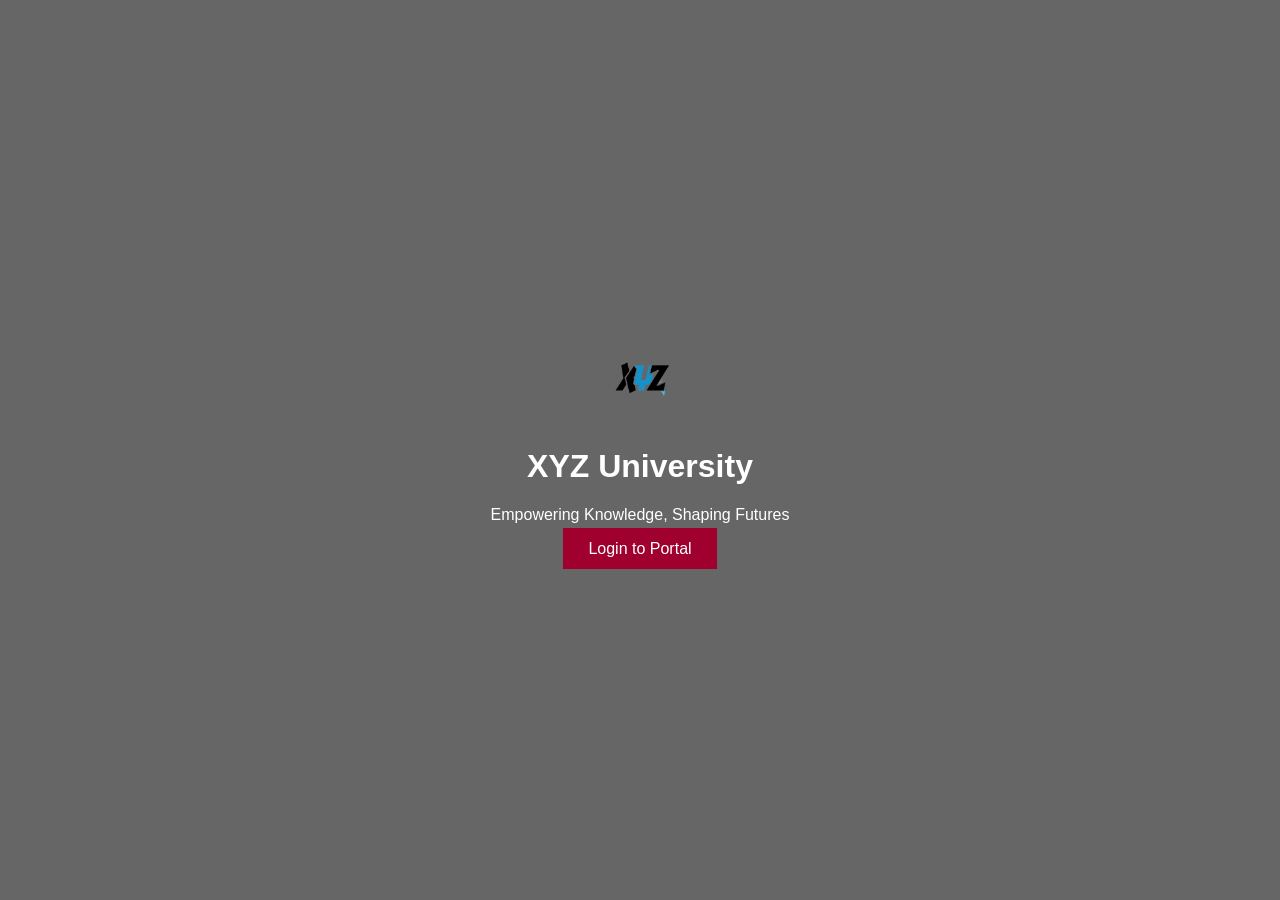
<file: tika panday/index.html>
<!DOCTYPE html>
<html>
<head>
    <title>XYZ University</title>
    <link rel="stylesheet" href="style.css">
</head>
<body class="hero">

<div class="overlay">
    <div class="hero-content">
        <img src="x__1_-removebg-preview.png" class="hero-logo">
        <h1>XYZ University</h1>
        <p>Empowering Knowledge, Shaping Futures</p>
        <a href="login.html" class="btn-main">Login to Portal</a>
    </div>
</div>

</body>
</html>
</file>
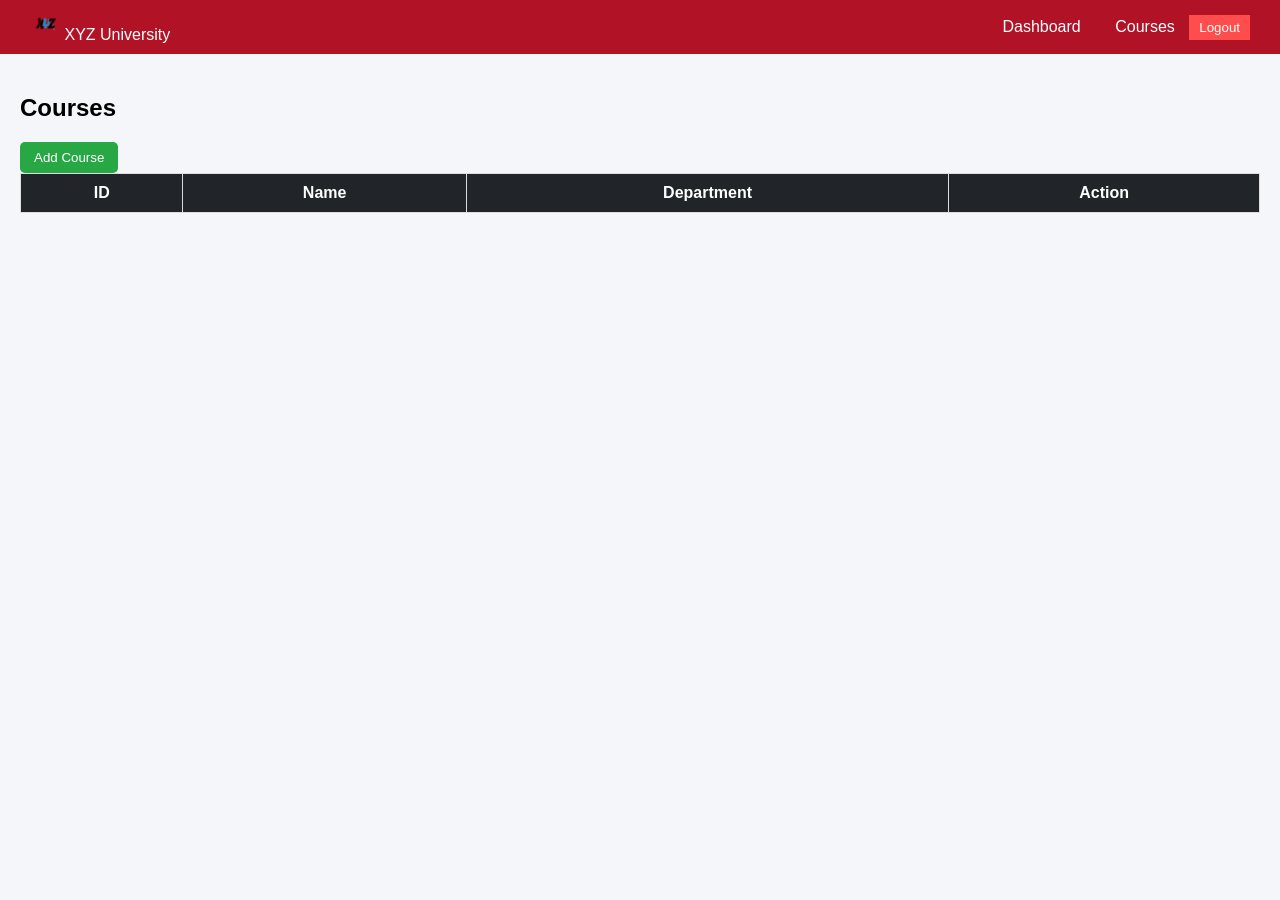
<file: tika panday/courses.html>
<!DOCTYPE html>
<html>
<head>
    <title>Courses</title>
    <link rel="stylesheet" href="style.css">
</head>
<body>

<div class="navbar">
    <div class="brand">
        <img src="x__1_-removebg-preview.png">
        <span>XYZ University</span>
    </div>
    <div class="nav-links">
        <a href="dashboard.html">Dashboard</a>
        <a href="courses.html">Courses</a>
        <button onclick="logout()">Logout</button>
    </div>
</div>

<div class="content">
    <h2>Courses</h2>

<button onclick="openCourseModal()" class="add-btn">Add Course</button>

<table>
    <thead>
        <tr>
            <th>ID</th>
            <th>Name</th>
            <th>Department</th>
            <th>Action</th>
        </tr>
    </thead>
    <tbody id="courseList"></tbody>
</table>

<div id="courseModal" class="modal">
    <div class="modal-content">
        <h3>Add Course</h3>
        <input type="text" id="courseName" placeholder="Course Name">
        
        <select id="courseDept">
            <option value="">Select Department</option>
        </select>

        <button onclick="saveCourse()">Save</button>
        <button onclick="closeCourseModal()">Cancel</button>
    </div>
</div>
</div>

<script src="script.js"></script>
</body>
</html>
</file>
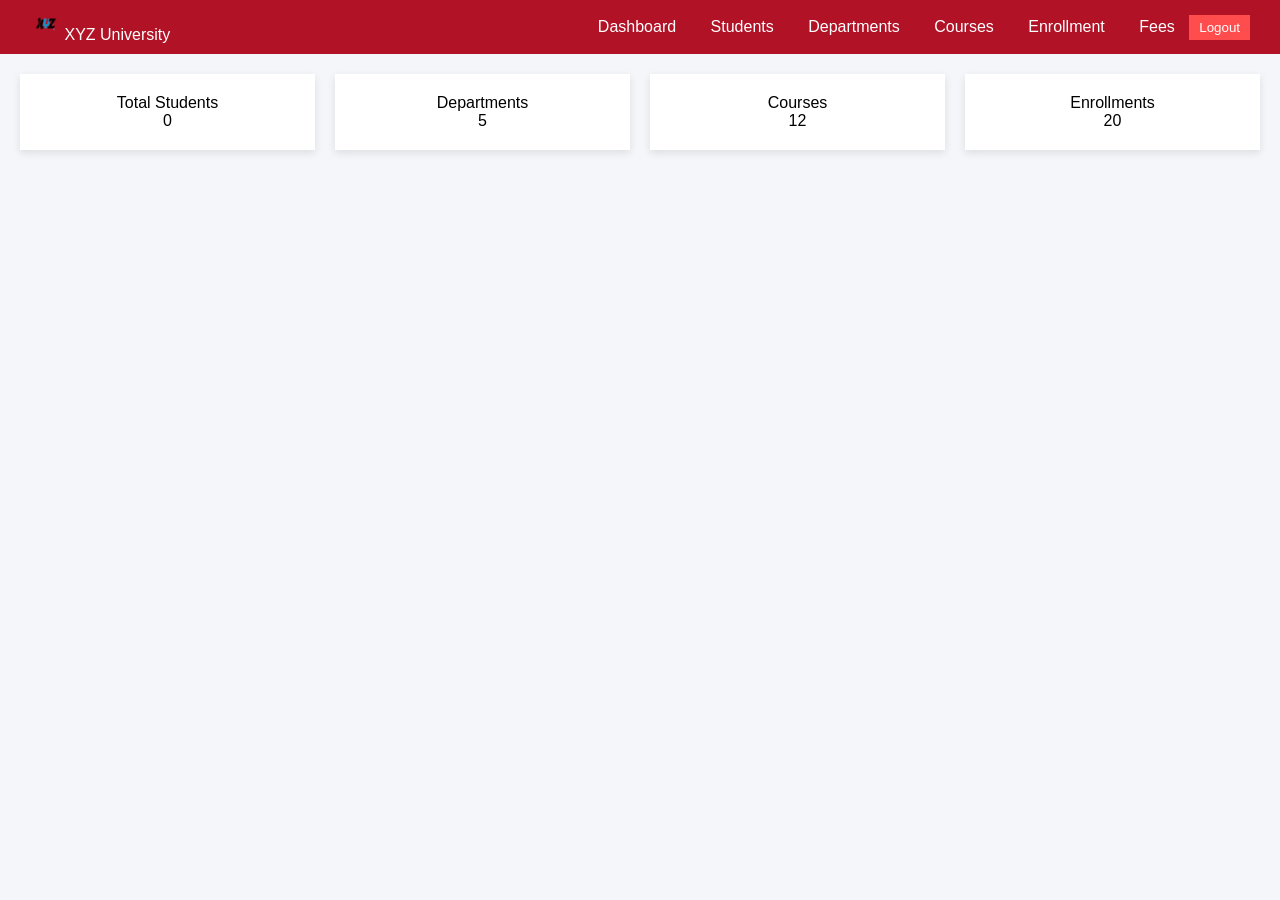
<file: tika panday/dashboard.html>
<!DOCTYPE html>
<html>
<head>
    <title>Dashboard</title>
    <link rel="stylesheet" href="style.css">
</head>
<body>

<div class="navbar">
    <div class="brand">
        <img src="x__1_-removebg-preview.png">
        <span>XYZ University</span>
    </div>
    <div class="nav-links">
        <a href="dashboard.html">Dashboard</a>
        <a href="students.html">Students</a>
        <a href="departments.html">Departments</a>
        <a href="courses.html">Courses</a>
        <a href="enrollment.html">Enrollment</a>
        <a href="fees.html">Fees</a>
        <button onclick="logout()">Logout</button>
    </div>
</div>

<div class="dashboard-cards">
    <div class="card">Total Students<br><span id="totalStudents">0</span></div>
    <div class="card">Departments<br>5</div>
    <div class="card">Courses<br>12</div>
    <div class="card">Enrollments<br>20</div>
</div>

<script src="script.js"></script>
</body>
</html>
</file>
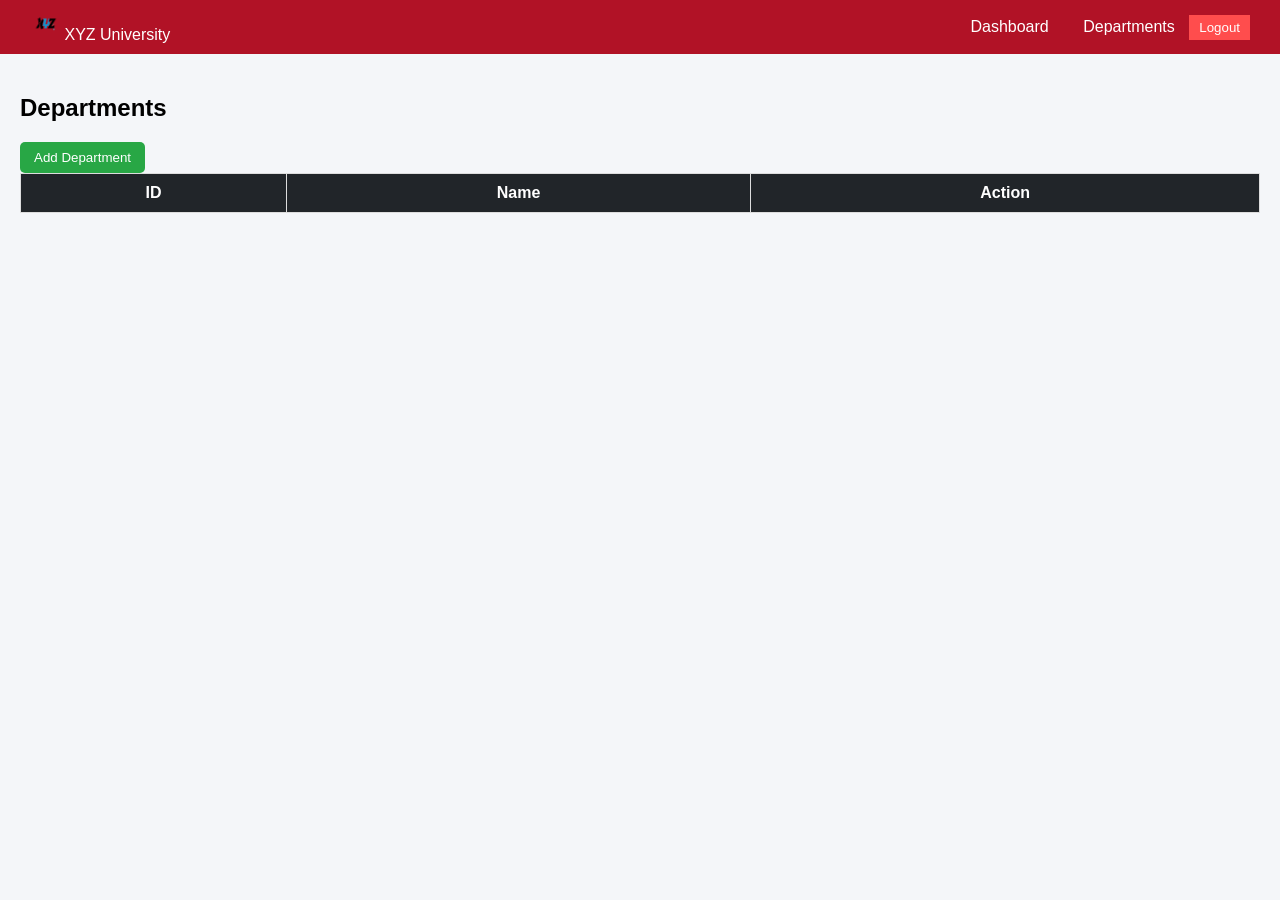
<file: tika panday/departments.html>
<!DOCTYPE html>
<html>
<head>
    <title>Departments</title>
    <link rel="stylesheet" href="style.css">
</head>
<body>

<div class="navbar">
    <div class="brand">
        <img src="x__1_-removebg-preview.png">
        <span>XYZ University</span>
    </div>
    <div class="nav-links">
        <a href="dashboard.html">Dashboard</a>
        <a href="departments.html">Departments</a>
        <button onclick="logout()">Logout</button>
    </div>
</div>

<div class="content">
    <h2>Departments</h2>

<button onclick="openDeptModal()" class="add-btn">Add Department</button>

<table>
    <thead>
        <tr>
            <th>ID</th>
            <th>Name</th>
            <th>Action</th>
        </tr>
    </thead>
    <tbody id="departmentList"></tbody>
</table>

<div id="deptModal" class="modal">
    <div class="modal-content">
        <h3>Add Department</h3>
        <input type="text" id="deptName" placeholder="Department Name">
        <button onclick="saveDepartment()">Save</button>
        <button onclick="closeDeptModal()">Cancel</button>
    </div>
</div>
</div>

<script src="script.js"></script>
</body>
</html>
</file>
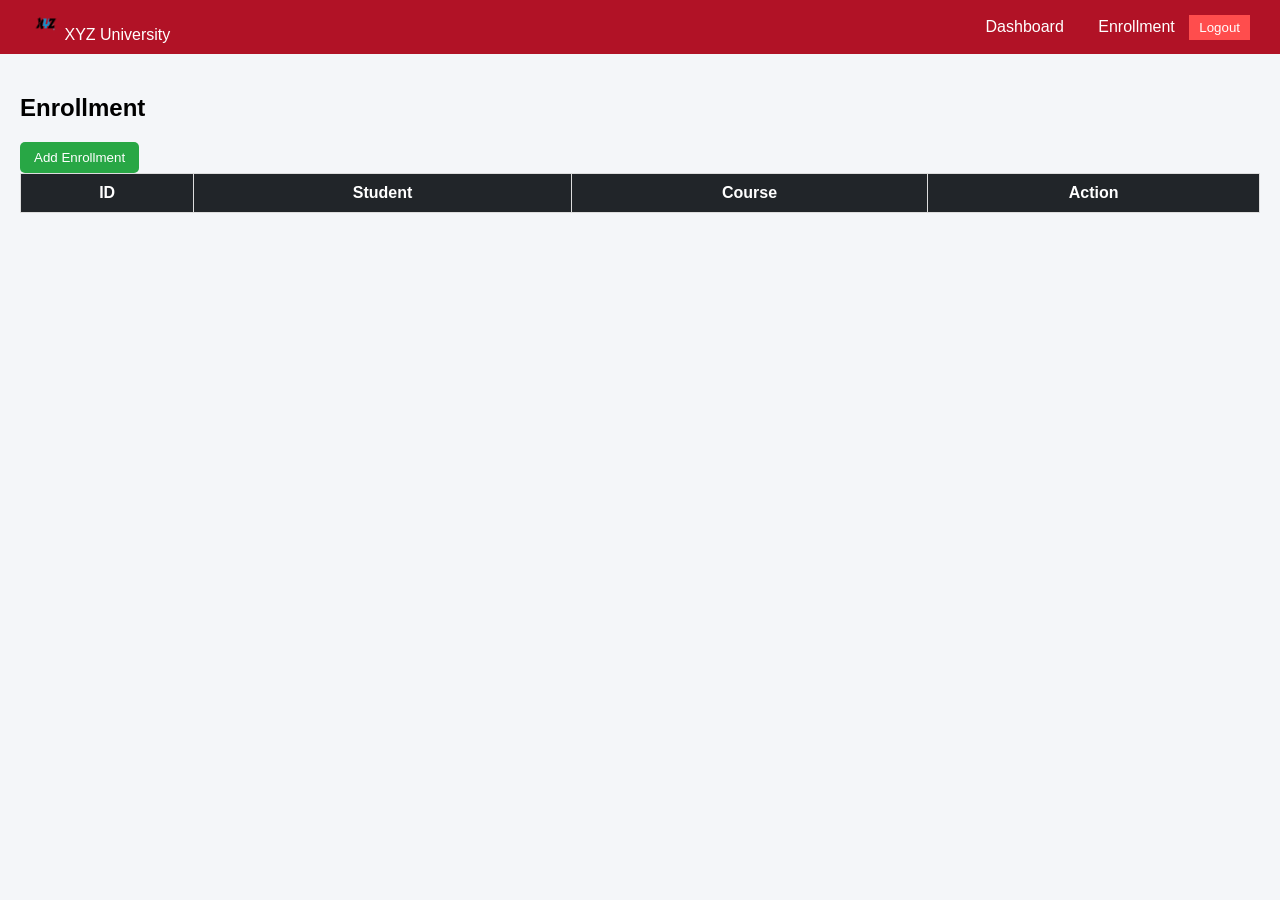
<file: tika panday/enrollment.html>
<!DOCTYPE html>
<html>
<head>
    <title>Enrollment</title>
    <link rel="stylesheet" href="style.css">
</head>
<body>

<div class="navbar">
    <div class="brand">
        <img src="x__1_-removebg-preview.png">
        <span>XYZ University</span>
    </div>
    <div class="nav-links">
        <a href="dashboard.html">Dashboard</a>
        <a href="enrollment.html">Enrollment</a>
        <button onclick="logout()">Logout</button>
    </div>
</div>

<div class="content">
    <h2>Enrollment</h2>

<button onclick="openEnrollModal()" class="add-btn">Add Enrollment</button>

<table>
    <thead>
        <tr>
            <th>ID</th>
            <th>Student</th>
            <th>Course</th>
            <th>Action</th>
        </tr>
    </thead>
    <tbody id="enrollmentList"></tbody>
</table>

<div id="enrollModal" class="modal">
    <div class="modal-content">
        <h3>Add Enrollment</h3>

        <select id="enrollStudent">
            <option value="">Select Student</option>
        </select>
        <select id="enrollCourse">
            <option value="">Select Courses</option>
        </select>

        <button onclick="saveEnrollment()">Save</button>
        <button onclick="closeEnrollModal()">Cancel</button>
    </div>
</div>
</div>

<script src="script.js"></script>
</body>
</html>
</file>
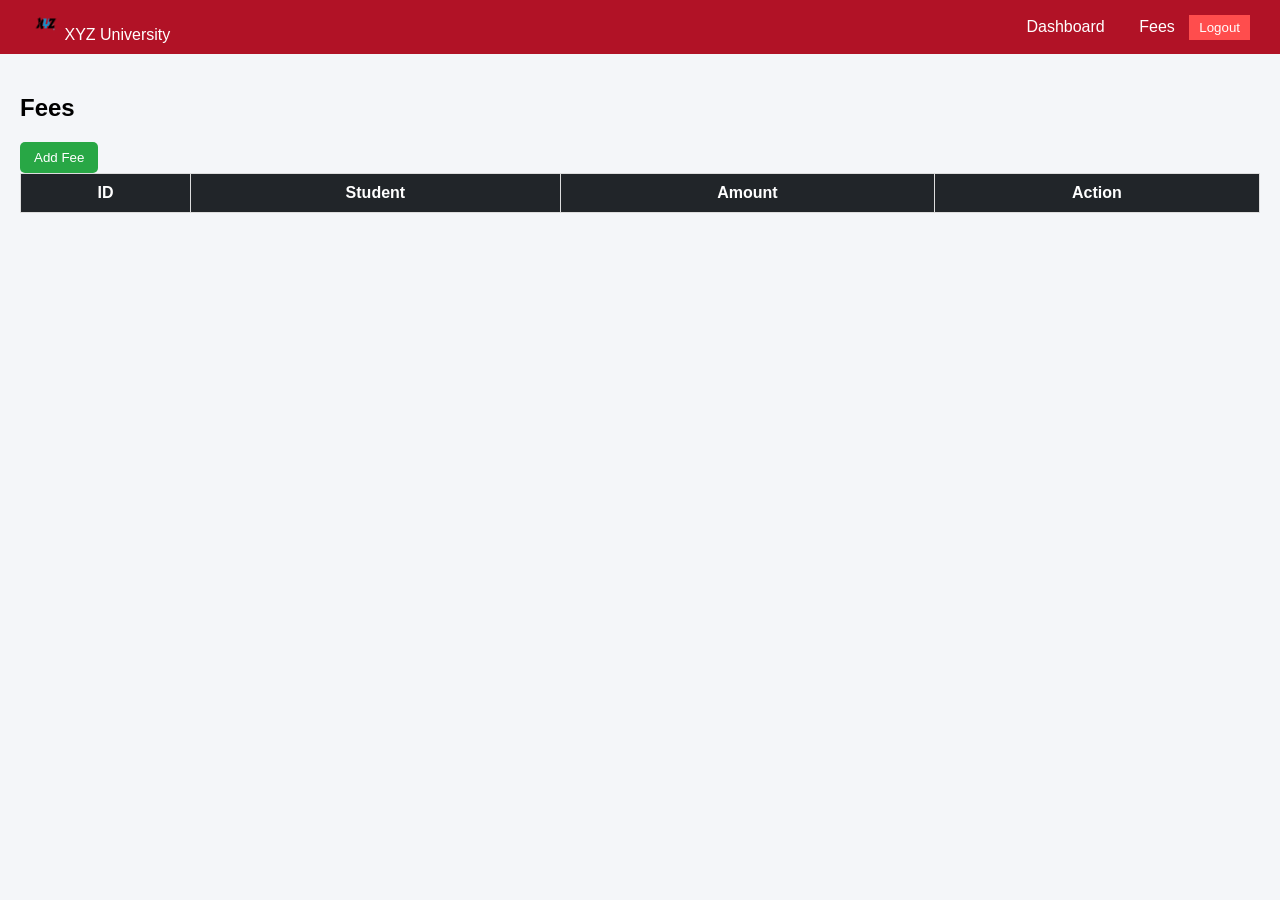
<file: tika panday/fees.html>
<!DOCTYPE html>
<html>
<head>
    <title>Fees</title>
    <link rel="stylesheet" href="style.css">
</head>
<body>

<div class="navbar">
    <div class="brand">
        <img src="x__1_-removebg-preview.png">
        <span>XYZ University</span>
    </div>
    <div class="nav-links">
        <a href="dashboard.html">Dashboard</a>
        <a href="fees.html">Fees</a>
        <button onclick="logout()">Logout</button>
    </div>
</div>

<div class="content">
    <h2>Fees</h2>

<button onclick="openFeeModal()" class="add-btn">Add Fee</button>

<table>
    <thead>
        <tr>
            <th>ID</th>
            <th>Student</th>
            <th>Amount</th>
            <th>Action</th>
        </tr>
    </thead>
    <tbody id="feeList"></tbody>
</table>

<div id="feeModal" class="modal">
    <div class="modal-content">
        <h3>Add Fee</h3>

        <select id="feeStudent">
            <option value="">Select Student</option>
        </select>
        <input type="number" id="feeAmount" placeholder="Amount">

        <button onclick="saveFee()">Save</button>
        <button onclick="closeFeeModal()">Cancel</button>
    </div>
</div>
</div>

<script src="script.js"></script>
</body>
</html>
</file>
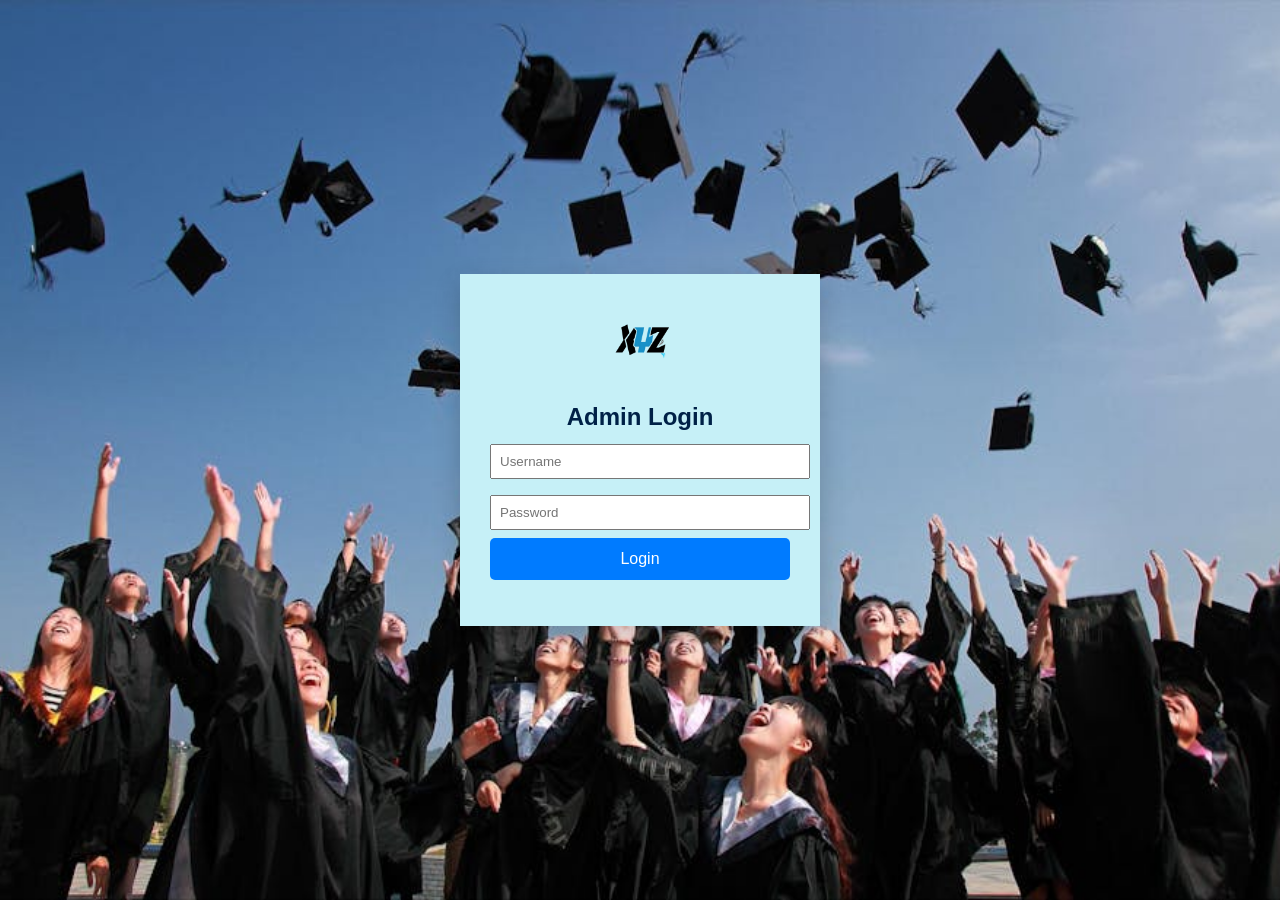
<file: tika panday/login.html>
<!DOCTYPE html>
<html>
<head>
    <title>Login - XYZ University</title>
    <link rel="stylesheet" href="style.css">
</head>
<body class="login-bg">

<div class="login-card">
    <img src="x__1_-removebg-preview.png" class="login-logo">
    <h2>Admin Login</h2>
    <input type="text" id="username" placeholder="Username">
    <input type="password" id="password" placeholder="Password">
    <button onclick="login()">Login</button>
    <p id="error" class="error"></p>
</div>

<script src="script.js"></script>
</body>
</html>
</file>
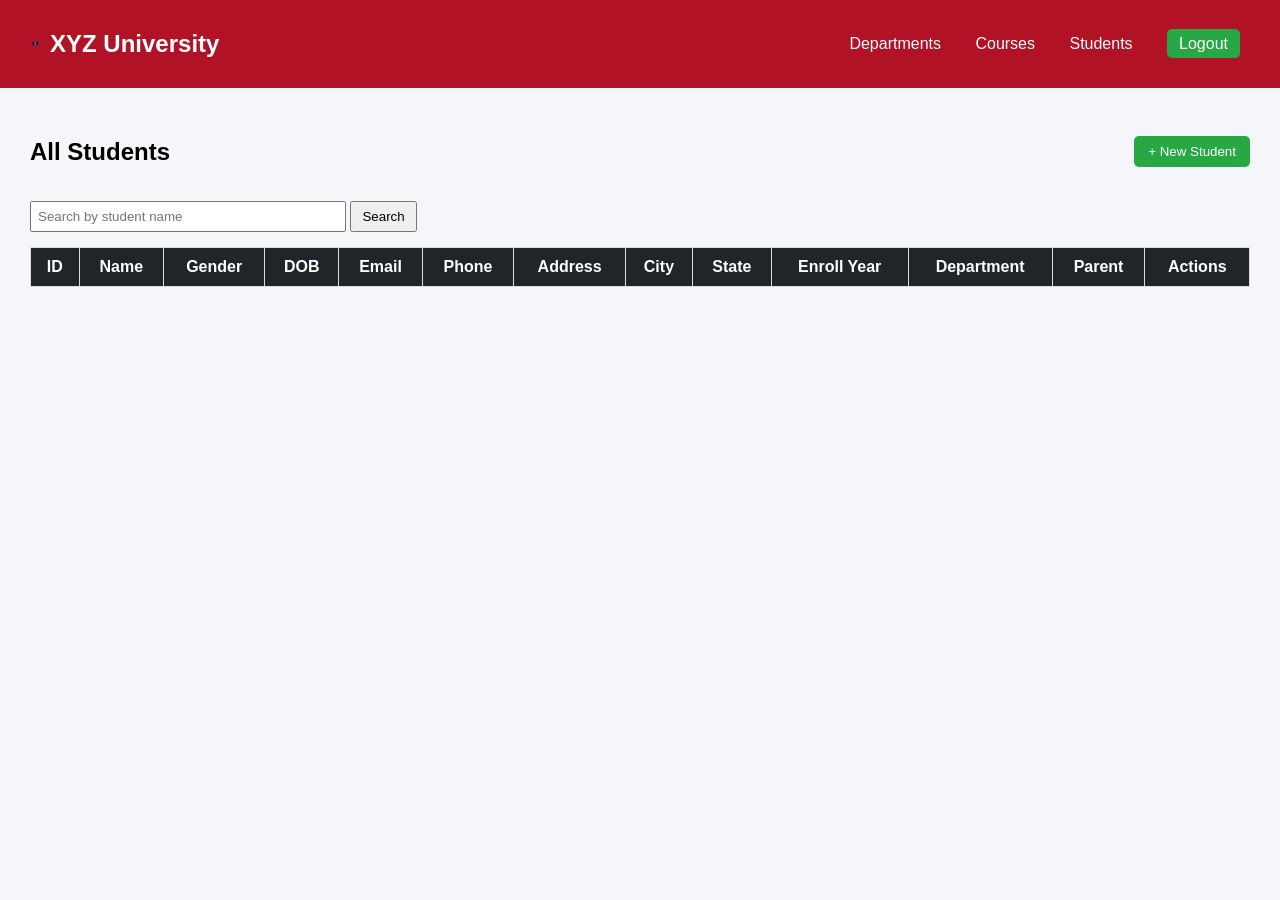
<file: tika panday/students.html>
<!DOCTYPE html>
<html>
<head>
    <title>Students - XYZ University</title>
    <link rel="stylesheet" href="style.css">
</head>
<body>

<!-- NAVBAR -->
<div class="navbar">
    <div class="logo">
        <img src="x__1_-removebg-preview.png" alt="Logo">
        <h2>XYZ University</h2>
    </div>

    <div class="nav-links">
        <a href="departments.html">Departments</a>
        <a href="courses.html">Courses</a>
        <a href="students.html">Students</a>
        <a href="login.html" class="logout-btn">Logout</a>
    </div>
</div>

<div class="container">

    <div class="header-row">
        <h2>All Students</h2>
        <button onclick="openStudentModal()" class="add-btn">+ New Student</button>
    </div>

    <div class="search-bar">
        <input type="text" id="searchInput" placeholder="Search by student name">
        <button onclick="searchStudent()">Search</button>
    </div>

    <table>
        <thead>
            <tr>
                <th>ID</th>
                <th>Name</th>
                <th>Gender</th>
                <th>DOB</th>
                <th>Email</th>
                <th>Phone</th>
                <th>Address</th>
                <th>City</th>
                <th>State</th>
                <th>Enroll Year</th>
                <th>Department</th>
                <th>Parent</th>
                <th>Actions</th>
            </tr>
        </thead>
        <tbody id="studentList"></tbody>
    </table>

</div>

<!-- STUDENT MODAL -->
<div id="studentModal" class="modal">
    <div class="modal-content large">
        <h3>Add Student</h3>

        <input type="text" id="name" placeholder="Full Name">
        <select id="gender">
            <option value="">Select Gender</option>
            <option>Male</option>
            <option>Female</option>
        </select>
        <input type="date" id="dob">
        <input type="email" id="email" placeholder="Email">
        <input type="text" id="phone" placeholder="Phone">
        <input type="text" id="address" placeholder="Address">
        <input type="text" id="city" placeholder="City">
        <input type="text" id="state" placeholder="State">
        <input type="number" id="year" placeholder="Enroll Year">

        <select id="department"></select>

        <input type="text" id="parent" placeholder="Parent Name">

        <button onclick="saveStudent()">Save</button>
        <button onclick="closeStudentModal()">Cancel</button>
    </div>
</div>

<script src="script.js"></script>
</body>
</html>
</file>
<file: tika panday/style.css>
body {
    margin: 0;
    font-family: Arial;
    background: #f4f6f9;
}

.hero {
    background: url("https://images.unsplash.com/photo-1523240795612-9a054b0db644") center/cover no-repeat;
    height: 100vh;
}

.overlay {
    background: rgba(0,0,0,0.6);
    height: 100vh;
    display: flex;
    justify-content: center;
    align-items: center;
    color: white;
    text-align: center;
}

.hero-logo {
    width: 80px;
}

.btn-main {
    padding: 12px 25px;
    background: #a0002d;
    color: white;
    text-decoration: none;
}

.login-bg {
    background: url("back.jpg")center/cover no-repeat;
    height: 100vh;
    display: flex;
    justify-content: center;
    align-items: center;
}

.login-card {
    background: rgb(198, 240, 247);
    padding: 30px;
    width: 300px;
    text-align: center;

    box-shadow:0 10px 25px rgba(0,0,0,0.2);
}

.login-card input {
    width: 100%;
    padding: 8px;
    margin: 8px 0;
}
.login-card button{
    width:100%;
    padding:12px;
    background:#007bff;
    color:white;
    border:none;
    border-radius:5px;
    cursor:pointer;
    font-size:16px;
}
.login-card button:hover{
    background:#0056b3;
}
.error{
    color:red;
    margin-top:10px;
}
.login-logo{
    width:80px;
    margin-bottom:10px;
}
.login-card h2{
    margin:5px 0;
    color:#002147;
}
.subtitle{
    color:gray;
    margin-bottom:20px;
}

.navbar {
    background: #a0002d;
    color: white;
    padding: 10px 20px;
    display: flex;
    justify-content: space-between;
    align-items: center;
}

.navbar img {
    width: 30px;
}

.nav-links a {
    color: white;
    margin-right: 10px;
    text-decoration: none;
}

.nav-links button {
    background: #ff4d4d;
    border: none;
    padding: 5px 10px;
    color: white;
}

.dashboard-cards {
    display: flex;
    gap: 20px;
    padding: 20px;
}

.card {
    background: white;
    padding: 20px;
    flex: 1;
    text-align: center;
    box-shadow: 0 3px 8px rgba(0,0,0,0.1);
}

.content {
    padding: 20px;
}

table {
    width: 100%;
    border-collapse: collapse;
    background: white;
}

th, td {
    padding: 8px;
    border: 1px solid #ddd;
    text-align: center;
}

th {
    background: #333;
    color: white;
}

.green-btn {
    background: green;
    color: white;
    padding: 6px 10px;
}

.modal {
    display: none;
    position: fixed;
    background: rgba(0,0,0,0.5);
    width: 100%;
    height: 100%;
    top: 0;
}

.modal-box {
    background: white;
    width: 400px;
    margin: 100px auto;
    padding: 20px;
}
body {
    margin: 0;
    font-family: Arial, sans-serif;
    background: #f4f6f9;
}

/* NAVBAR */
.navbar {
    background: #b11226;
    color: white;
    display: flex;
    justify-content: space-between;
    align-items: center;
    padding: 10px 30px;
}

.logo {
    display: flex;
    align-items: center;
}

.logo img {
    width: 10px;
    margin-right: 10px;
}

.nav-links a {
    color: white;
    text-decoration: none;
    margin-left: 20px;
}

.logout-btn {
    background: #28a745;
    padding: 6px 12px;
    border-radius: 5px;
}

/* CONTAINER */
.container {
    padding: 30px;
}

/* HEADER */
.header-row {
    display: flex;
    justify-content: space-between;
    align-items: center;
}

.add-btn {
    background: #28a745;
    color: white;
    padding: 8px 14px;
    border: none;
    border-radius: 5px;
    cursor: pointer;
}

/* SEARCH */
.search-bar {
    margin: 15px 0;
}

.search-bar input {
    padding: 6px;
    width: 300px;
}

.search-bar button {
    padding: 6px 10px;
}

/* TABLE */
table {
    width: 100%;
    border-collapse: collapse;
    background: white;
}

th {
    background: #212529;
    color: white;
    padding: 10px;
}

td {
    padding: 8px;
    border-bottom: 1px solid #ddd;
}

/* MODAL */
.modal {
    display: none;
    position: fixed;
    background: rgba(0,0,0,0.4);
    width: 100%;
    height: 100%;
    top: 0;
    left: 0;
}

.modal-content {
    background: white;
    width: 400px;
    margin: 5% auto;
    padding: 20px;
    border-radius: 8px;
}

.modal-content.large {
    width: 600px;
}

.modal-content input,
.modal-content select {
    width: 100%;
    margin: 6px 0;
    padding: 8px;
}
</file>
